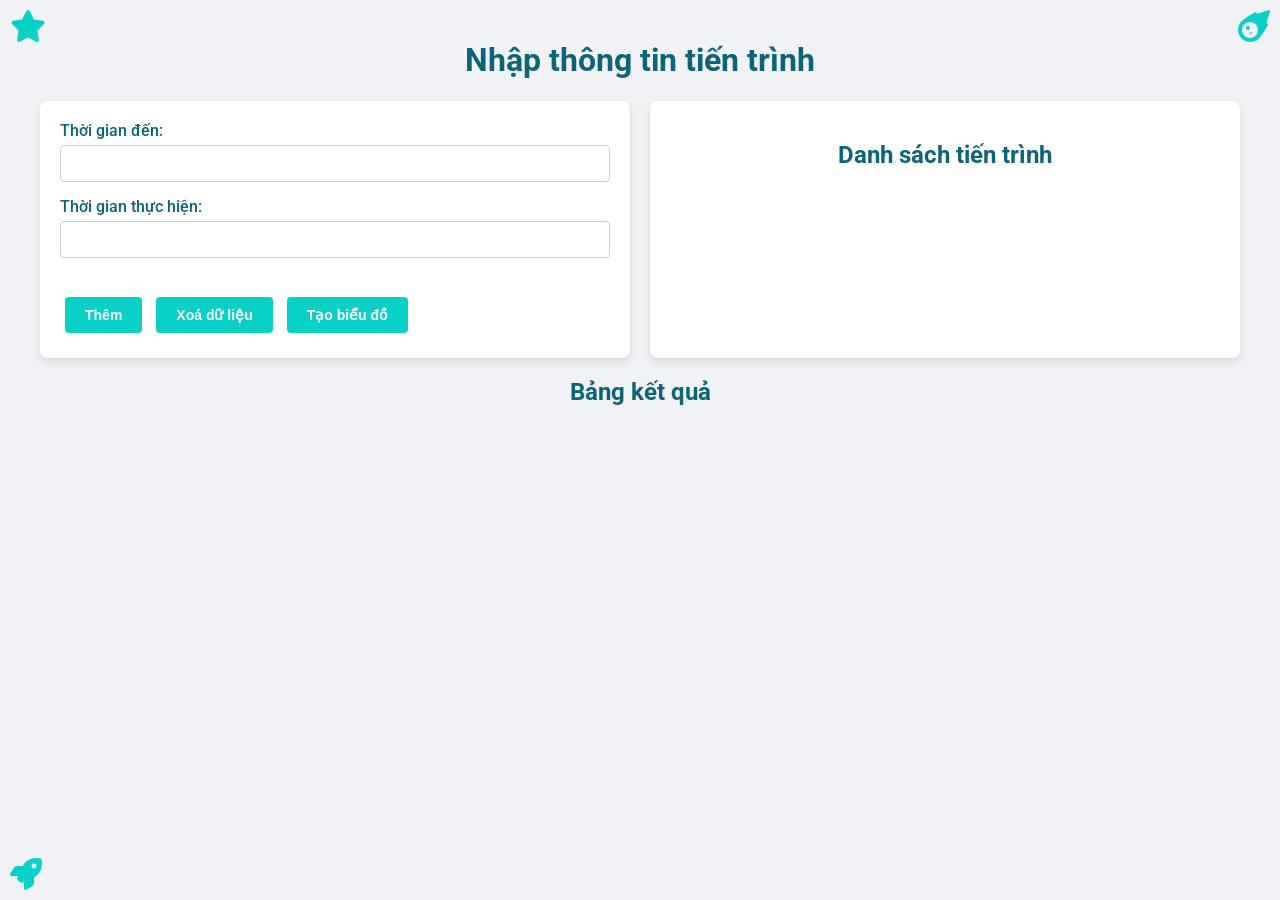
<file: index.html>
<!DOCTYPE html>
<html lang="vi">
<head>
    <meta charset="UTF-8">
    <meta name="viewport" content="width=device-width, initial-scale=1.0">
    <title>Thông tin tiến trình</title>
    <link rel="stylesheet" href="https://cdnjs.cloudflare.com/ajax/libs/font-awesome/6.0.0-beta3/css/all.min.css">
    <link href="https://fonts.googleapis.com/css2?family=Roboto:wght@400;500;700&display=swap" rel="stylesheet">
    <style>
        body {
            font-family: 'Roboto', sans-serif;
            background-color: #f0f2f5;
            color: #263f5b;
            margin: 0;
            padding: 0;
        }
        h1, h2 {
            color: #0B6477;
            text-align: center;
        }
        h4 {
            font-size: 1.2em;
            margin-top: 20px;
        }
        .container {
            max-width: 1200px;
            margin: 0 auto;
            padding: 20px;
        }
        .input-container {
            display: flex;
            justify-content: space-between;
            margin-bottom: 20px;
        }
        .input-form, .process-list {
            background: #fff;
            padding: 20px;
            border-radius: 8px;
            box-shadow: 0 4px 8px rgba(0, 0, 0, 0.1);
        }
        .input-form {
            flex: 1;
            margin-right: 20px;
        }
        .process-list {
            flex: 1;
        }
        .time-input {
            margin-bottom: 15px;
        }
        label {
            display: block;
            margin-bottom: 5px;
            font-weight: 500;
            color: #0B6477;
        }
        input[type="number"] {
            width: 100%;
            padding: 10px;
            border: 1px solid #ccc;
            border-radius: 4px;
            box-sizing: border-box;
            color: #304e70;
        }
        .button1, .button2, .button3 {
            background-color: #0AD1C8;
            color: white;
            border: none;
            font-size: 14px;
            font-weight: bold;
            padding: 10px 20px;
            margin: 5px;
            cursor: pointer;
            border-radius: 4px;
            transition: background-color 0.3s ease;
        }
        .button1:hover, .button2:hover, .button3:hover {
            background-color: #14919B;
        }
        .result-container {
            display: flex;
            justify-content: space-between;
            margin-top: 20px;
        }
        .result-table {
            width: 48%;
            background: #fff;
            padding: 20px;
            border-radius: 8px;
            box-shadow: 0 4px 8px rgba(0, 0, 0, 0.1);
        }
        
        table {
            width: 100%;
            border-collapse: collapse;
            margin-top: 10px;
        }
        th, td {
            border: 1px solid #213A57;
            padding: 8px;
            text-align: center;
            color: #213A57;
        }
        th {
            background-color: #0B6477;
            color: white;
        }
        .gantt-chart {
            margin-top: 20px;
            border: 1px solid #213A57;
            padding: 10px;
            background-color: #f0f2f5;
            border-radius: 8px;
        }
        .gantt-row {
            display: flex;
            height: 40px;
        }
        .gantt-bar {
            display: flex;
            align-items: center;
            justify-content: center;
            border: 1px solid #213A57;
            box-sizing: border-box;
            height: 100%;
            font-weight: bold;
            background-color: #45DFB1;
            transition: background-color 0.3s ease;
            color: #213A57; 
        }
        .gantt-bar:hover {
            background-color: #0AD1C8;
        }
        .gantt-timeline {
            display: flex;
            justify-content: space-between;
            padding: 5px 0;
            position: relative;
        }
        .timeline-label {
            position: absolute;
            font-size: 12px;
            transform: translateX(-50%);
            color: #608dc0;
            font-weight: bold; 
        }
        .process-item {
            text-align: center;
            margin-bottom: 10px; 
        }
        .icon {
            position: fixed;
            font-size: 2em;
            color: #0AD1C8;
        }
        .icon1 { top: 10px; left: 10px; }
        .icon2 { top: 10px; right: 10px; }
        .icon3 { bottom: 10px; left: 10px; }
        .icon4 { bottom: 10px; right: 10px; }
        .process-list table {
            width: 100%;
            border-collapse: collapse;
            margin-top: 10px;
        }

        .process-list th, .process-list td {
            border: 1px solid #213A57;
            padding: 8px;
            text-align: center;
            color: #213A57;
        }

        .process-list th {
            background-color: #0B6477;
            color: white;
        }

    </style>
</head>
<body>
    <div class="container">
        <h1>Nhập thông tin tiến trình</h1>
        <div class="input-container">
            <form id="processForm" class="input-form">
                <div class="time-input">
                    <label for="arrivalTime">Thời gian đến:</label>
                    <input type="number" id="arrivalTime" class="input1" required> <br>
                </div>
                <div class="time-input">
                    <label for="executionTime">Thời gian thực hiện:</label>
                    <input type="number" id="executionTime" class="input2" required>
                </div>
                <br>
                <div>
                    <button type="submit" class="button1">Thêm </button>
                    <button id="resetData" type="button" class="button2">Xoá dữ liệu</button>
                    <button id="showChart" class="button3">Tạo biểu đồ</button>
                </div> 
            </form>
            <div id="processList" class="process-list">
                <h2>Danh sách tiến trình</h2>
            </div>
        </div>

        <h2>Bảng kết quả</h2>
        <div id="resultTables" class="center-table"></div>
    </div>

    <i class="fas fa-star icon icon1"></i>
    <i class="fas fa-meteor icon icon2"></i>
    <i class="fas fa-rocket icon icon3"></i>
    <i class="fas fa-planet-moon icon icon4"></i>

    <script>
        const processes = []; // Mang luu danh sach tien trinh da nhap 
        let processCount = 0; //Dem so luong tien trinh

        // Xu ly su kien nhap vao 
        document.getElementById('processForm').addEventListener('submit', function(event) {
            event.preventDefault(); // Ngan tai lai trang
            // Lay gia tri nhap vao thoi gian den va thoi gian thuc hien
            const arrivalTime = document.getElementById('arrivalTime').value; 
            const executionTime = document.getElementById('executionTime').value; 

            // Kiểm tra đầu vào
            const numberPattern = /^[0-9]\d*$/;
            if (!numberPattern.test(arrivalTime) || !numberPattern.test(executionTime)) {
                alert('Lỗi giá trị! Vui lòng nhập số nguyên dương!');
                return;
            }

            processCount++; // Tang so luong tien trinh len sau moi lan nhap
            processes.push({ name: `P${processCount}`, arrivalTime: parseInt(arrivalTime), executionTime: parseInt(executionTime) }); // Them mot tien trinh vao mang
            document.getElementById('processForm').reset(); // Dat lai gia tri nhap vao 
            displayProcessList();
            displayResults(); 
            document.getElementById('arrivalTime').focus(); // Dat con tro chuot vao o nhap thoi gian den
        });

        // Hien thi danh sach tien trinh (lay danh sach cac tien trinh tu mang)
        // Hien thi danh sach tien trinh (lay danh sach cac tien trinh tu mang)
        function displayProcessList() {
            const processList = document.getElementById('processList');
            processList.innerHTML = '<h2>Danh sách tiến trình</h2>';
            
            // Tạo bảng chứa danh sách tiến trình
            const table = document.createElement('table');
            table.innerHTML = `
                <thead>
                    <tr>
                        <th>Tên tiến trình</th>
                        <th>Thời gian đến</th>
                        <th>Thời gian thực hiện</th>
                    </tr>
                </thead>
                <tbody>
                </tbody>
            `;

            const tbody = table.querySelector('tbody');

            // Thêm các tiến trình vào bảng
            processes.forEach(process => {
                const row = document.createElement('tr');
                row.innerHTML = `
                    <td>${process.name}</td>
                    <td>${process.arrivalTime}</td>
                    <td>${process.executionTime}</td>
                `;
                tbody.appendChild(row);
            });

            // Thêm bảng vào div hiển thị
            processList.appendChild(table);
        }


        // Tinh toan theo thuat toan FCFS
        function calculateFCFS() {
          let currentTime = 0; // Thoi gian hien tai

          return processes.map(process => {
          // Neu thoi gian den cua tien trinh lon hon thoi gian hien tai
          if (process.arrivalTime > currentTime) {
            currentTime = process.arrivalTime; // Cap nhat thoi gian hien tai bang thoi gian den
          }

          const waitingTime = Math.max(0, currentTime - process.arrivalTime); 
          // Thoi gian cho = thoi gian hien tai - thoi gian den, max de tranh gia tri am

          const startTime = currentTime; // Thoi gian bat dau = thoi gian hien tai
          currentTime += process.executionTime; // Cap nhat thoi gian hien tai sau khi thuc thi

          // Tra ve thong tin cua tien trinh gom ten, thoi gian cho, thoi gian bat dau, thoi gian ket thuc
          return { name: process.name, waitingTime, startTime, endTime: currentTime };
          });
        }


        // Tinh toan theo thuat toan SJF
        function calculateSJF() {
            let currentTime = 0; // Thoi gian hien tai (tien trinh san sang thuc hien)
            const completedProcesses = []; // Mang luu cac tien trinh da hoan thanh
            const remainingProcesses = [...processes]; // Mang luu cac tien trinh con lai

            while (remainingProcesses.length > 0) { // Khi con tien trinh chua hoan thanh
                const availableProcesses = remainingProcesses.filter(p => p.arrivalTime <= currentTime);  // Lay cac tien trinh san sang thuc hien
                if (availableProcesses.length === 0) { // Neu khong co tien trinh nao san sang thuc hien
                    currentTime = Math.min(...remainingProcesses.map(p => p.arrivalTime));
                    // Thoi gian hien tai = thoi gian den nho nhat trong cac tien trinh con lai
                    continue;
                }

                const shortestJob = availableProcesses.reduce((prev, curr) => 
                    prev.executionTime < curr.executionTime ? prev : curr
                );
                // Tim tien trinh co thoi gian thuc hien nho nhat trong cac tien trinh san sang thuc hien

                const waitingTime = currentTime - shortestJob.arrivalTime;
                // Thoi gian cho = thoi gian hien tai - thoi gian den
                completedProcesses.push({
                  // Them tien trinh vao mang cac tien trinh da hoan thanh
                    name: shortestJob.name,
                    waitingTime,
                    startTime: currentTime,
                    endTime: currentTime + shortestJob.executionTime
                });

                currentTime += shortestJob.executionTime; // Cap nhat thoi gian hien tai
                remainingProcesses.splice(remainingProcesses.findIndex(p => p.name === shortestJob.name), 1);
                // Xoa tien trinh da hoan thanh khoi mang cac tien trinh con lai (dung splice de xoa phan tu trong mang)
            }

            return completedProcesses;
        }

        // Tinh theo thuat toan SJG khong doc quyen
        function calculateSRJF() {
            let currentTime = 0; // Thoi gian hien tai
            const ganttChart = []; // Mang luu thoi gian thuc hien cua cac tien trinh de tao bieu do Gantt
            const remainingProcesses = processes.map(p => ({...p, remainingTime: p.executionTime})); 
            // Tao mot mang luu thoi gian thuc hien con lai cua cac tien trinh
            let currentProcess = null; 
            // Bien luu tien trinh hien tai duoc thuc hien

            while (remainingProcesses.length > 0 || currentProcess) {
              // Vong lap se chay khi con tien trinh chua hoan thanh hoac co tien trinh hien tai
                const newArrivals = remainingProcesses.filter(p => p.arrivalTime <= currentTime);
                // Lay ra cac tien trinh moi den (chua den hoac vua den thoi gian den)

                if (currentProcess) newArrivals.push(currentProcess);
                // Neu co tien trinh dang thuc hien thi them vao mang newArrivals
                if (newArrivals.length === 0) { // Neu khong co tien trinh nao san sang thuc hien
                    currentTime = Math.min(...remainingProcesses.map(p => p.arrivalTime));
                    // Thoi gian hien tai = thoi gian den nho nhat trong cac tien trinh con lai
                    continue;
                }
                
                    currentProcess = newArrivals.reduce((prev, curr) => 
                    prev.remainingTime < curr.remainingTime ? prev : curr
                );
                // Tim tien trinh co thoi gian thuc hien con lai nho nhat
                
                const nextEvent = Math.min(
                    ...remainingProcesses
                        .filter(p => p.arrivalTime > currentTime)
                        .map(p => p.arrivalTime)
                        .concat(currentTime + currentProcess.remainingTime)
                );
                
                const executionTime = nextEvent - currentTime;
                
                if (ganttChart.length > 0 && ganttChart[ganttChart.length - 1].name === currentProcess.name) {
                    ganttChart[ganttChart.length - 1].endTime = nextEvent;
                } else {
                    ganttChart.push({ name: currentProcess.name, startTime: currentTime, endTime: nextEvent });
                }
                
                currentProcess.remainingTime -= executionTime;
                currentTime = nextEvent;
                
                if (currentProcess.remainingTime === 0) {
                    remainingProcesses.splice(remainingProcesses.findIndex(p => p.name === currentProcess.name), 1);
                    currentProcess = null;
                }
            }
            
            return ganttChart;
        }

        function createGanttChart(processes, algorithm, preemptive = false) {
            let totalTime = Math.max(...processes.map(p => p.endTime));
            let html = `<h3>${algorithm}</h3><div class="gantt-chart"><div class="gantt-row">`;
            
            for (let i = 0; i < processes.length; i++) {
                let process = processes[i];
                
                // Nếu đây không phải là tiến trình đầu tiên, kiểm tra thời gian trống giữa tiến trình trước và tiến trình hiện tại
                if (i > 0) {
                    let previousProcess = processes[i - 1];
                    if (process.startTime > previousProcess.endTime) {
                        let idleTime = process.startTime - previousProcess.endTime;
                        let idleWidthPercent = (idleTime / totalTime) * 100; // Chiều rộng tỉ lệ của thời gian trống
                        html += `<div class="gantt-bar idle-bar" style="width: ${idleWidthPercent}%; background-color: #f0f0f0;"></div>`;
                    }
                }

                // Tính toán chiều rộng và vị trí của tiến trình
                let widthPercent = ((process.endTime - process.startTime) / totalTime) * 100;
                // Chiều rộng tỉ lệ của tiến trình  
                let leftPercent = (process.startTime / totalTime) * 100;
                // Vị trí tỉ lệ của tiến trình
                html += `<div class="gantt-bar" style="width: ${widthPercent}%; left: ${leftPercent}%; background-color: #B5DDD1;">${process.name}</div>`;
                // Thêm tiến trình vào biểu đồ Gantt
            }
            
            html += '</div><div class="gantt-timeline">';
            // Tạo các điểm thời gian trên trục thời gian
            let timePoints = [...new Set(processes.flatMap(p => [p.startTime, p.endTime]))].sort((a, b) => a - b);
            timePoints.forEach(time => {
              
                html += `<span class="timeline-label" style="left: ${(time / totalTime) * 100}%;">${time}</span>`;
            });
            // Thêm các điểm thời gian vào biểu đồ Gantt

            return html + '</div></div>';
            // Tra ve bieu do Gantt
        }

        function displayResults() {
            const fcfsResults = calculateFCFS();
            const sjfResults = calculateSJF();
            const srjfResults = calculateSRJF();

            const fcfsWaiting = fcfsResults.reduce((sum, p) => sum + p.waitingTime, 0) / processes.length;
            // Thoi gian cho trung binh cua FCFS
            const sjfWaiting = sjfResults.reduce((sum, p) => sum + p.waitingTime, 0) / processes.length;
            // Thoi gian cho trung binh cua SJF
            
            localStorage.setItem('waitingTimes', JSON.stringify({ fcfs: fcfsWaiting, sjf: sjfWaiting }));
            // Luu thoi gian cho trung binh vao local storage
            localStorage.setItem('totalTimes', JSON.stringify({
                fcfs: fcfsResults.reduce((sum, p) => sum + p.executionTime, 0),
                sjf: sjfResults.reduce((sum, p) => sum + p.executionTime, 0)
            }));
            // Luu thoi gian thuc hien trung binh vao local storage
            localStorage.setItem('numberOfProcesses', processes.length);
            // Luu so luong tien trinh vao local storage
            localStorage.setItem('processes', JSON.stringify(processes));
            // Luu danh sach tien trinh vao local storage

            document.getElementById('resultTables').innerHTML = `
                <div class="result-container">
                    <div class="result-table">
                        <h3>FCFS</h3>
                        <table>
                            <tr><th>Tiến Trình</th><th>Thời gian chờ đợi</th></tr>
                            ${fcfsResults.map((result) => `<tr><td>${result.name}</td><td>${result.waitingTime}</td></tr>`).join('')}
                        </table>
                        ${createGanttChart(fcfsResults, 'Biểu đồ Gantt độc quyền')}
                    </div>
                    <div class="result-table">
                        <h3>SJF</h3>
                        <table>
                            <tr><th>Tiến Trình</th><th>Thời gian chờ đợi</th></tr>
                            ${sjfResults.map((result) => `<tr><td>${result.name}</td><td>${result.waitingTime}</td></tr>`).join('')}
                        </table>
                        ${createGanttChart(sjfResults, 'Biểu đồ Gantt độc quyền')}
                        ${createGanttChart(srjfResults, 'Không độc quyền (SRJF)', true)}
                    </div>
                </div>
            `;
            // Hien thi ket qua va bieu do Gantt
        }

        document.getElementById('showChart').addEventListener('click', () => window.location.href = 'HDH.html');
        // Xu ly su kien click vao nut tao bieu do
        document.getElementById('resetData').addEventListener('click', function() {
            localStorage.removeItem('waitingTimes');
            
            processes.length = 0;
            // Xoa tat ca cac tien trinh trong mang
            processCount = 0;
            // Dat lai so luong tien trinh
            window.location.reload();
            // Reload lai trang
        });
    </script>
</body>
</html>
</file>
